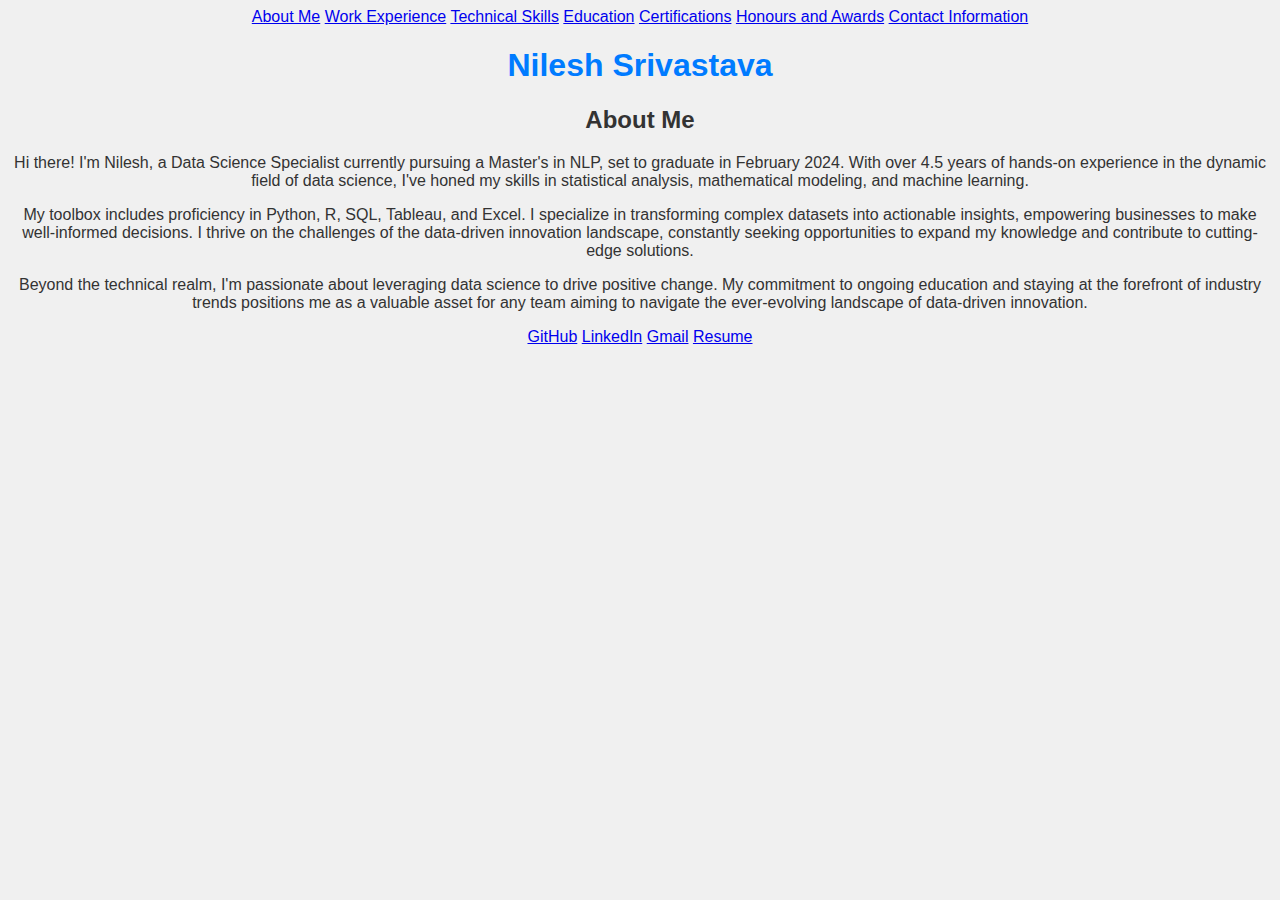
<file: index.html>
<!-- index.html -->

<!DOCTYPE html>
<html lang="en">
<head>
    <meta charset="UTF-8">
    <meta name="viewport" content="width=device-width, initial-scale=1.0">
    <meta http-equiv="refresh" content="0; url=about_me.html">
    <title>Nilesh Srivastava</title>
</head>
<body>
    <p>If you are not redirected, <a href="about_me.html">click here</a>.</p>
</body>
</html>
</file>
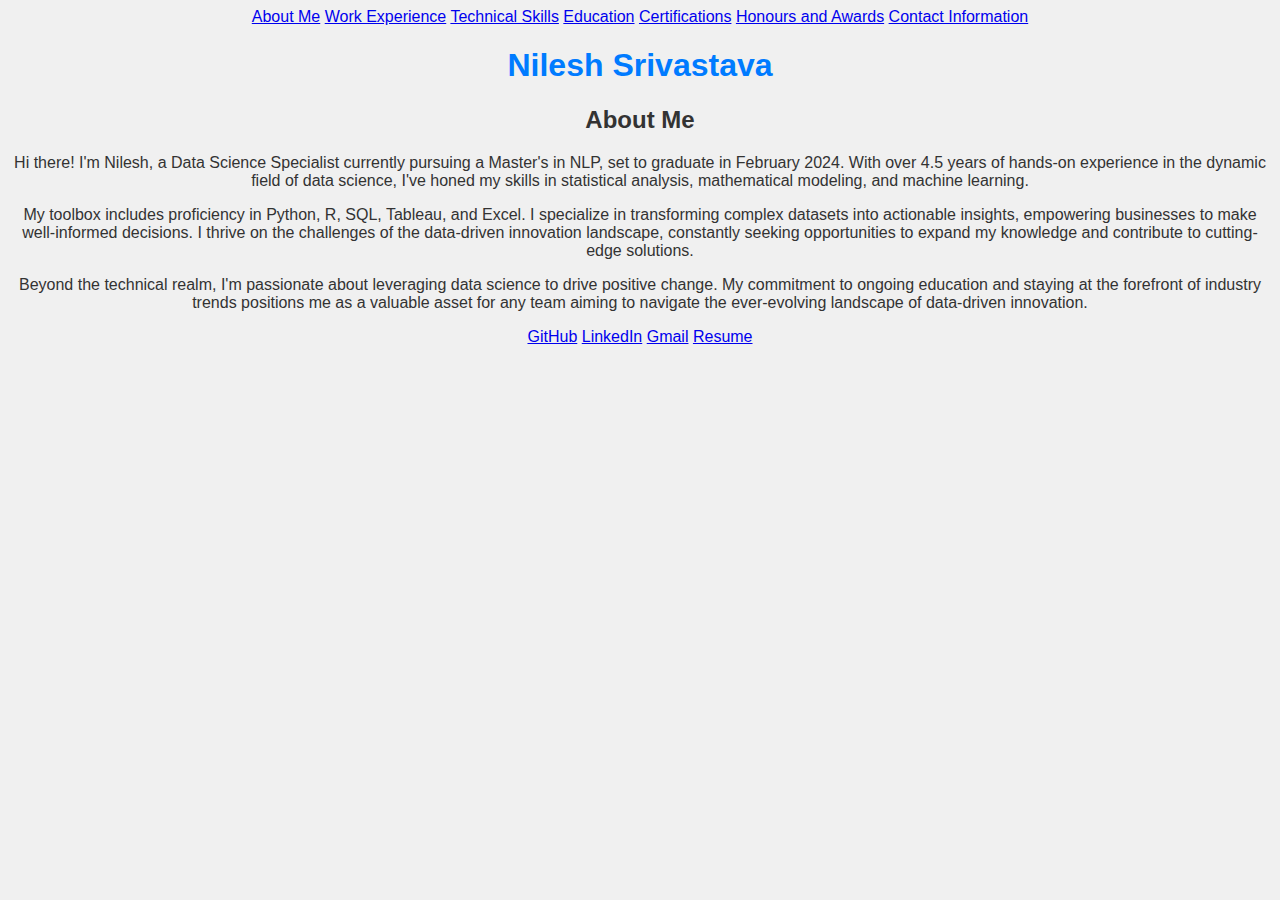
<file: about_me.html>
<!DOCTYPE html>
<html lang="en">
<head>
	<link rel="stylesheet" type="text/css" href="styles.css">
</head>
<body>
    <header>
        <a href="about_me.html">About Me</a>
        <a href="work_experience.html">Work Experience</a>
        <a href="technical_skills.html">Technical Skills</a>
        <a href="education.html">Education</a>
        <a href="certifications.html">Certifications</a>
        <a href="honours_awards.html">Honours and Awards</a>
        <a href="contact_information.html">Contact Information</a>
    </header>

    <h1>Nilesh Srivastava</h1>

    <section id="about-me">
        <h2>About Me</h2>
        <p>
            Hi there! I'm Nilesh, a Data Science Specialist currently pursuing a Master's in NLP, set to graduate in February 2024. With over 4.5 years of hands-on experience in the dynamic field of data science, I've honed my skills in statistical analysis, mathematical modeling, and machine learning.
        </p>
        <p>
            My toolbox includes proficiency in Python, R, SQL, Tableau, and Excel. I specialize in transforming complex datasets into actionable insights, empowering businesses to make well-informed decisions. I thrive on the challenges of the data-driven innovation landscape, constantly seeking opportunities to expand my knowledge and contribute to cutting-edge solutions.
        </p>
        <p>
            Beyond the technical realm, I'm passionate about leveraging data science to drive positive change. My commitment to ongoing education and staying at the forefront of industry trends positions me as a valuable asset for any team aiming to navigate the ever-evolving landscape of data-driven innovation.
        </p>
    </section>

    <section id="contact-information">
        <div class="contact-info">
            <i class="icons fab fa-github"></i>
            <a href="https://github.com/yourusername" target="_blank">GitHub</a>
            <i class="icons fab fa-linkedin"></i>
            <a href="https://linkedin.com/in/yourusername" target="_blank">LinkedIn</a>
            <i class="icons fas fa-envelope"></i>
            <a href="mailto:nilesh3030srivastava@gmail.com">Gmail</a>
            <i class="icons fas fa-download"></i>
            <a href="sample_resume.pdf" download>Resume</a>
        </div>
    </section>
</body>
</html>
</file>
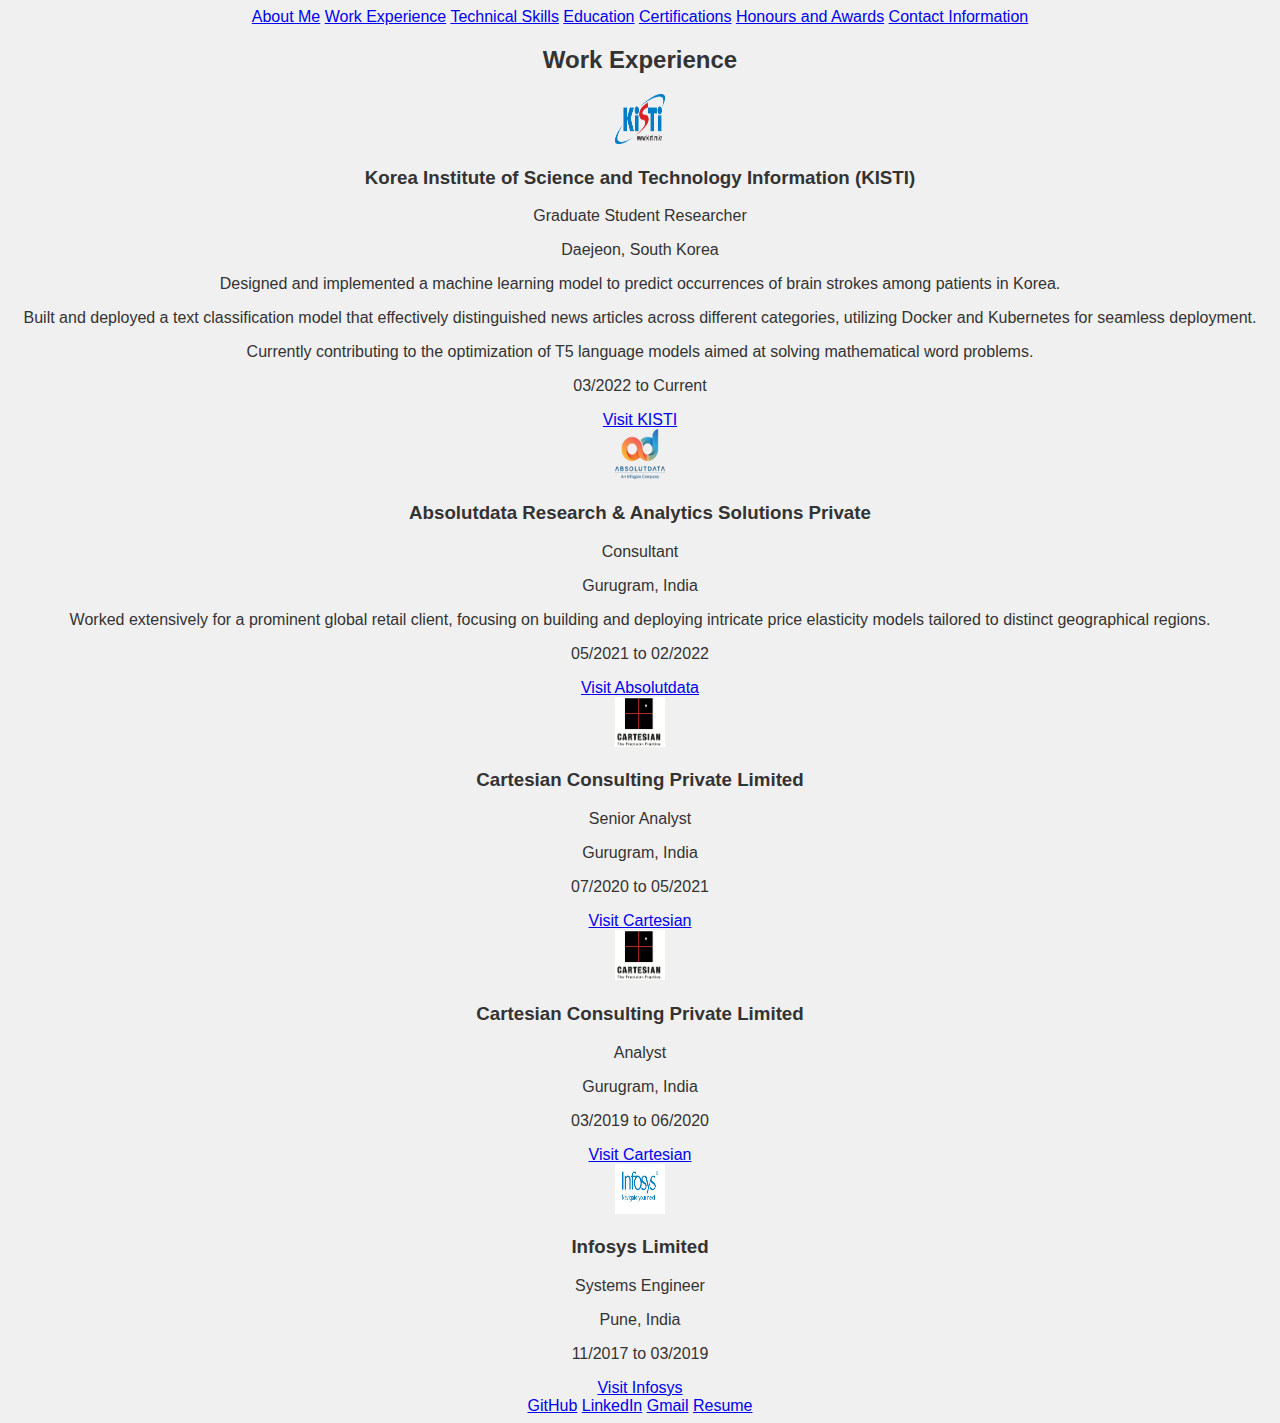
<file: work_experience.html>
<!DOCTYPE html>
<html lang="en">
<head>
	<link rel="stylesheet" type="text/css" href="styles.css">
</head>
<body>
    <header>
        <a href="about_me.html">About Me</a>
        <a href="work_experience.html">Work Experience</a>
        <a href="technical_skills.html">Technical Skills</a>
        <a href="education.html">Education</a>
        <a href="certifications.html">Certifications</a>
        <a href="honours_awards.html">Honours and Awards</a>
        <a href="contact_information.html">Contact Information</a>
    </header>
    <section id="work-experience">
        <h2>Work Experience</h2>
        <!-- Korea Institute of Science and Technology Information (KISTI) -->
        <div class="job">
            <div class="company-info">
                <img src="logos/kisti.png" alt="KISTI Logo" width="50px" height="50px">
                <h3>Korea Institute of Science and Technology Information (KISTI)</h3>
            </div>
            <p class="designation">Graduate Student Researcher</p>
            <p>Daejeon, South Korea</p>
            <p>Designed and implemented a machine learning model to predict occurrences of brain strokes among patients in Korea.</p>
            <p>Built and deployed a text classification model that effectively distinguished news articles across different categories, utilizing Docker and Kubernetes for seamless deployment.</p>
            <p>Currently contributing to the optimization of T5 language models aimed at solving mathematical word problems.</p>
            <p class="duration">03/2022 to Current</p>
            <a href="https://www.kisti.re.kr" target="_blank">Visit KISTI</a>
        </div>
    
        <!-- Absolutdata Research & Analytics Solutions -->
        <div class="job">
            <div class="company-info">
                <img src="logos/Absolutdata.png" alt="Absolutdata Logo" width="50px" height="50px">
                <h3>Absolutdata Research & Analytics Solutions Private</h3>
            </div>
            <p class="designation">Consultant</p>
            <p>Gurugram, India</p>
            <p>Worked extensively for a prominent global retail client, focusing on building and deploying intricate price elasticity models tailored to distinct geographical regions.</p>
            <p class="duration">05/2021 to 02/2022</p>
            <a href="https://www.absolutdata.com" target="_blank">Visit Absolutdata</a>
        </div>
    
        <!-- Cartesian Consulting Private Limited -->
        <div class="job">
            <div class="company-info">
                <img src="logos/cartesian.png" alt="Cartesian Logo" width="50px" height="50px">
                <h3>Cartesian Consulting Private Limited</h3>
            </div>
            <p class="designation">Senior Analyst</p>
            <p>Gurugram, India</p>
            <!-- Additional job details... -->
            <p class="duration">07/2020 to 05/2021</p>
            <a href="https://www.cartesianconsulting.com" target="_blank">Visit Cartesian</a>
        </div>
    
        <!-- Cartesian Consulting Private Limited -->
        <div class="job">
            <div class="company-info">
                <img src="logos/cartesian.png" alt="Cartesian Logo" width="50px" height="50px">
                <h3>Cartesian Consulting Private Limited</h3>
            </div>
            <p class="designation">Analyst</p>
            <p>Gurugram, India</p>
            <!-- Additional job details... -->
            <p class="duration">03/2019 to 06/2020</p>
            <a href="https://www.cartesianconsulting.com" target="_blank">Visit Cartesian</a>
        </div>
    
        <!-- Infosys Limited -->
        <div class="job">
            <div class="company-info">
                <img src="logos/infy.png" alt="Infosys Logo" width="50px" height="50px">
                <h3>Infosys Limited</h3>
            </div>
            <p class="designation">Systems Engineer</p>
            <p>Pune, India</p>
            <!-- Additional job details... -->
            <p class="duration">11/2017 to 03/2019</p>
            <a href="https://www.infosys.com" target="_blank">Visit Infosys</a>
        </div>
    </section>
    <section id="contact-information">
        <div class="contact-info">
            <i class="icons fab fa-github"></i>
            <a href="https://github.com/yourusername" target="_blank">GitHub</a>
            <i class="icons fab fa-linkedin"></i>
            <a href="https://linkedin.com/in/yourusername" target="_blank">LinkedIn</a>
            <i class="icons fas fa-envelope"></i>
            <a href="mailto:nilesh3030srivastava@gmail.com">Gmail</a>
            <i class="icons fas fa-download"></i>
            <a href="sample_resume.pdf" download>Resume</a>
        </div>
    </section>
</body>
</html>
</file>
<file: styles.css>
body {
    font-family: Arial, sans-serif;
    background-color: #f0f0f0;
    color: #333;
    text-align: center;
}

h1 {
    color: #007BFF;
}
</file>
